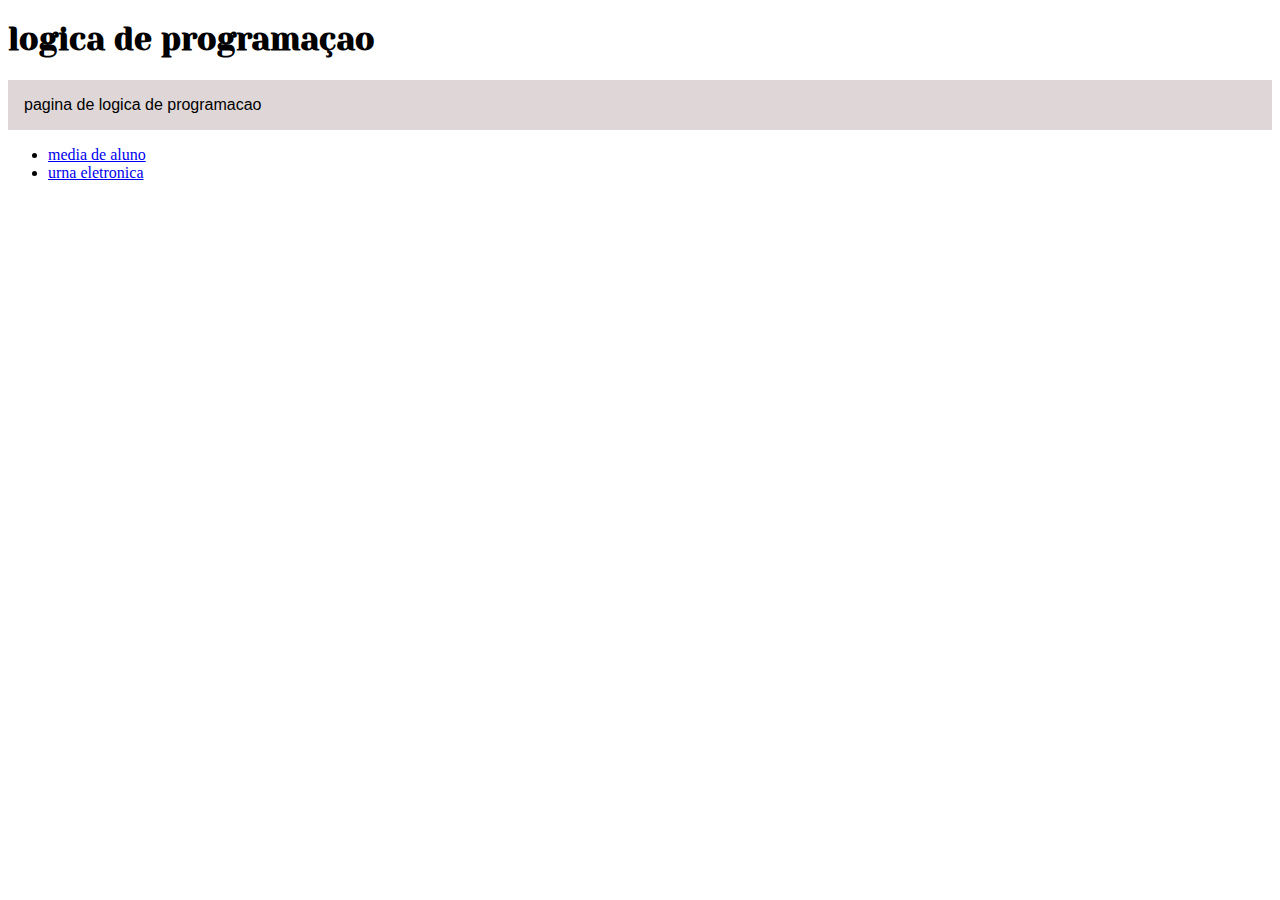
<file: index.html>
<!DOCTYPE html>
<html lang="pt-BR">
<head>
    <meta charset="UTF-8">
    <meta name="viewport" content="width=device-width, initial-scale=1.0">
    <title>Lógica de programação</title>
    <link rel="stylesheet" href="./style.css">
    <link rel="preconnect" href="https://fonts.googleapis.com">
    <link rel="preconnect" href="https://fonts.gstatic.com" crossorigin>
    <link href="https://fonts.googleapis.com/css2?family=Dancing+Script&family=Yeseva+One&display=swap" rel="stylesheet">

    
</head>
<body>
    <h1>logica de programaçao</h1>
    <p>pagina de logica de programacao</p>

    <nav>
        <ul>
            <li><a href="./mediaAluno/mediaAluno.html">media de aluno</a></li>
            <li><a href="./urnaEletronicaa/urna-eletronica.html">urna eletronica</a></li>
        </ul>
    </nav>
</body>
</html>
</file>
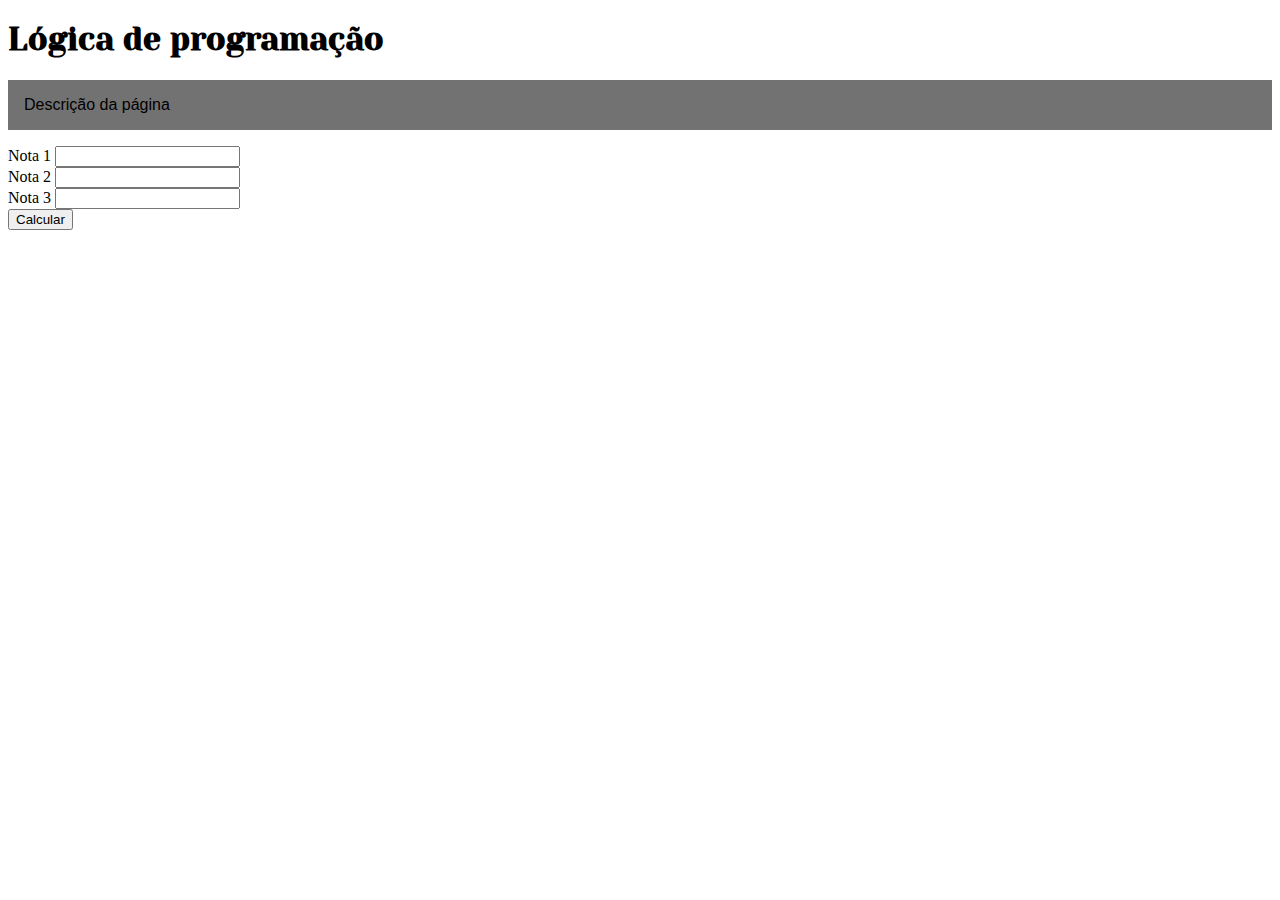
<file: mediaAluno/mediaAluno.html>
<!DOCTYPE html>
<html lang="pt-BR">
<head>
    <meta charset="UTF-8">
    <meta name="viewport" content="width=device-width, initial-scale=1.0">
    <title>Lógica de programação</title>
    <link rel="stylesheet" href="./style.css">
    <link rel="preconnect" href="https://fonts.googleapis.com">
    <link rel="preconnect" href="https://fonts.gstatic.com" crossorigin>
    <link href="https://fonts.googleapis.com/css2?family=Dancing+Script&family=Yeseva+One&display=swap" rel="stylesheet">

    
</head>
<body>
    <h1>Lógica de programação</h1>
    <p>Descrição da página</p>

    <form action="">
        <div class="controle-form">
            <label for="nota1">Nota 1</label>
            <input type="text" id="nota1" required>
        </div>

        
        <div class="controle-form">
            <label for="nota2">Nota 2</label>
            <input type="text" id="nota2" required>
        </div>

        <div class="controle-form">
            <label for="nota3">Nota 3</label>
            <input type="text" id="nota3" required>
        </div>
    

        <button type="button" onclick="mediaAluno()">Calcular</button>
    </form>

    <div id="resultado"></div>

     
    <script src="./mediaAluno.js"></script>
</body>
</html>
</file>
<file: style.css>
h1{
    font-family: 'Dancing Script', cursive;
font-family: 'Yeseva One', cursive;
}

p {
    background-color: #dfd7d7;
    font-family:Verdana, Geneva, Tahoma, sans-serif;
    padding: 16px; 
    
}
</file>
<file: mediaAluno/style.css>
h1{
    font-family: 'Dancing Script', cursive;
font-family: 'Yeseva One', cursive;




}

p {
    background-color: #737272;
    font-family:Verdana, Geneva, Tahoma, sans-serif;
    padding: 16px; 
    
}
</file>
